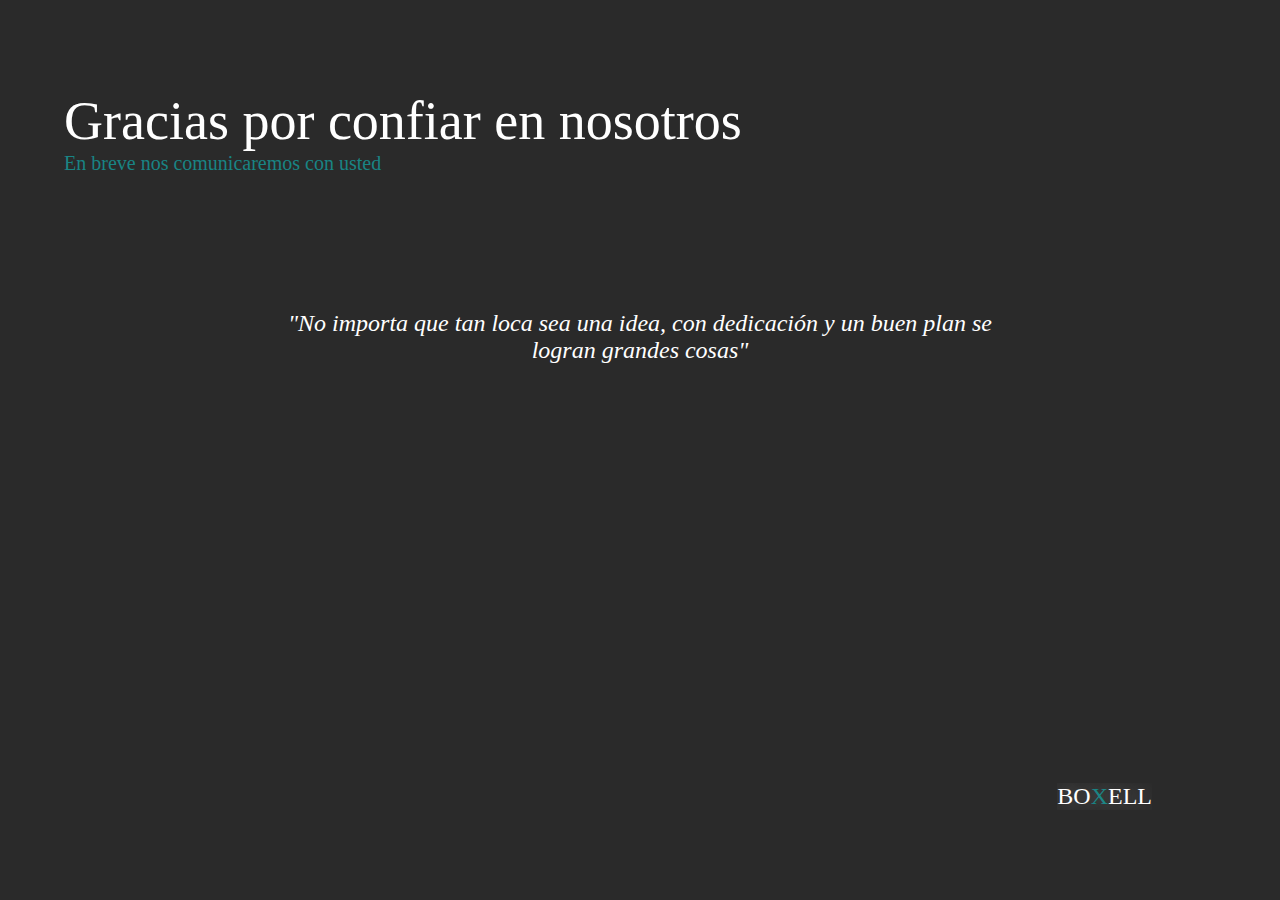
<file: gracias.html>
<!DOCTYPE html>
<html lang="en">

<head>
    <meta charset="UTF-8">
    <meta name="viewport" content="width=device-width, initial-scale=1.0">
    <link rel="shortcut icon" href="src/img/logo3.ico" type="image/x-icon">
    <meta name="theme-color" content="#198484">
    <meta name="keywords"
        content="tecnología, boxell, boxel, boxellcompany, Boxell Company , boxellcompany.com, consultoria,Consultoría Digital, negocios, desarrollo de software">
    <meta name="descripcion"
        content="Consultoría digital dedicada a potenciar negocios con la ayuda de la tecnologia como principal herramienta">
    <link rel="stylesheet" href="src/css/style.css">
    <title>Boxell Company - Consultoía Digital</title>
</head>

<body>
    <div class="pg" id="pggracias">
        <div id="cgracias">
            <h1 id="titulogracias">Gracias por confiar en nosotros</h1>
            <p class="verde">En breve nos comunicaremos con usted</p>
        </div>
        <p id="slogan2">"No importa que tan loca sea una idea, con dedicación y un buen plan se logran grandes cosas"</p>
        <h4 id="logogracias" class="">BO<span class="verde">X</span>ELL</h4>
    </div>



</body>

</html>
</file>
<file: src/css/style.css>
/***********************GENERAL************************/

body, * {
    margin: 0px;
    padding: 0px;
    box-sizing: border-box;
    scroll-behavior: smooth;
    font-family: 'Quicksand';
    overflow-x: hidden;
}

:root {
    --primary-color: #198484;
    --color-dark: #2A2A2A;
    --color-dark-ligth: #8E8E8E;
}




.pg {
    width: 100%;
    height: 100vh;
}

.verde {
    color: var(--primary-color);
}

#pagescontainer {
    position: fixed;
    left: 3%;
    top: 40vh;
    z-index: 100;
}

.pages {
    width: 4px;
    height: 30px;
    background-color: var(--color-dark-ligth);
    margin: 5px 0px;
    transition: 1s;
}

.pagesact {
    background-color: var(--primary-color);
}

/**************LOADER***************/
#cload
{
    background-color: #222222;
    position: fixed;
    z-index: 1;
    transition: opacity 0.5s ease;
}
.load-finish
{
    opacity: 0;
    pointer-events: none;
}
#loading
{
    display: flex;
    position: absolute;
    z-index: 100;
    left: 50%;
    transform: translate(-50%,-50%);
    height: 40px;
    top:50%;
    align-items: center;
}
.objload
{
    height: 40px;
    width: 5px;
    background: var(--primary-color);
    margin: 0 3px;
    border-radius: 15px;
    animation: loading 0.8s infinite;
}
.objload:nth-child(2)
{
    animation-delay: 0.2s;
}
.objload:nth-child(3)
{
    animation-delay: 0.3s;
}
.objload:nth-child(4)
{
    animation-delay: 0.4s;
}
.objload:nth-child(5)
{
    animation-delay: 0.5s;
}
.objload:nth-child(6)
{
    animation-delay: 0.6s;
}
.objload:nth-child(7)
{
    animation-delay: 0.7s;
}
.objload:nth-child(8)
{
    animation-delay: 0.8s;
}
.objload:nth-child(9)
{
    animation-delay: 0.9s;
}
.objload:nth-child(10)
{
    animation-delay: 1s;
}
.objload:nth-child(11)
{
    animation-delay: 1.1s;
}
.objload:nth-child(12)
{
    animation-delay: 1.2s;
}
.objload:nth-child(13)
{
    animation-delay: 1.3s;
}


@keyframes loading{
    0%{
        height: 0;
    }
    50%{
        height: 40px;
    }
    100%
    {
        height: 0;
    }
}


/*****************BOTON UP*******************/
.up
{
    position: fixed;
    width: 60px;
    height: 60px;
    border-radius: 50%;
    bottom: 20px;
    right: 20px;
    z-index: 10;
    border-radius: 50%;
    transform: translate(-50%, -50%);
    transition: 1s;
    opacity: 0;
    cursor: pointer;
    background-color: #115c5c3f;
    box-shadow:  -1px 1px 10px inset rgba(12, 108, 121, 0.322) ,-15px -15px 60px rgba(32, 163, 163, 0.176) inset ;
 

    /*
    background-color:  rgba(255, 255, 255, 0.089);
    box-shadow:  -1px 1px 10px inset rgba(255, 255, 255, 0.089) ,-15px -15px 60px rgba(255, 255, 255, 0.199) inset ;
  */
}
.up-act
{
    opacity: 1;
}
.up:hover{

    box-shadow:  -1px 1px 10px inset rgba(25, 151, 160, 0.575) ,-15px -15px 60px #0d3f3faf inset ;
 
/*
    box-shadow:  1px 1px 10px inset rgba(255, 255, 255, 0.233) ,-1px -1px 20px rgba(255, 255, 255, 0.075) inset ;
*/

}
#img-up
{
    margin: 0px;
    position: absolute;
    left: 50%;
    top:50%;
    transform: translate(-50%, -50%);
}



/**************************PAG1**************************/

#inicio {
    background-color: var(--color-dark);
    background-image: url(../img/bg1.png);
    background-size: cover;
    background-position-y: center;
    background-position-x: center;
}

.links {
    color: white;
    font-family: Quicksand;
    font-size: 15px;
    margin: 0px 5px;
}

.linkserv {
    transition: 0.8s;
}

.linkserv:hover {
    color: var(--primary-color);
}

.titulo {
    color: white;
    font-family: Quicksand;
    font-size: 24px;
    text-shadow: 0px 0px 20px rgba(255, 255, 255, 0.36);
}

#slogan {
    text-align: center;
    text-shadow: 0px 2px 6px black;
    color: white;
    font-weight: lighter;
    margin: 0px;
    padding: 35vh 30% 0px 30%;
    overflow-y: hidden;
}

#foot1 {
    position: absolute;
    color: white;
    bottom: 5vh;
    text-align: center;
    left: 40%;
    width: 20%;
}

/**************************PAG2**************************/

#titulopg2 {
    height: 15vh;
}

#titulo2 {
    text-align: center;
    font-weight: 400;
    padding-top: 5vh;
    height: auto;
    overflow-y: hidden;
}

#servicios {
    height: 75vh;
    padding: 5vh 10%;
}

.card-img-top {
    height: 30vh;
}

.card {
    padding: 0px
}

.card-text {
    font-size: 14px;
}

#footerpg2 {
    background-color: aqua;
    height: 5vh;
}

/**************************PAG3**************************/

#nosotros {
    background-image: url(../img/nosotros.jpg);
    background-position: center;
    background-size: cover;
    background-color: rgba(0, 0, 0, 0.349);
    background-blend-mode: multiply;
}

.textos {
    color: white;
    text-shadow: 0px 0px 10px black;
}

.subverde {
    overflow-y: hidden;
    border-bottom: 3px solid var(--primary-color);
}

#descripcion {
    margin: auto;
    color: white;
    text-shadow: 0px 0px 10px black;
    text-align: center;
    padding: 10vh 5% 0px 30%;
    font-weight: bold;
    font-size: 18px;
}

.valores{
    width: 80%;
    height: 25vh;
    margin: auto;
}

#cvalores{
    padding: 20vh 10% 0px 3%;
     color: white;
}

/**************************PAG4**************************/

#contacto {
    background-color: var(--color-dark);
}

#titulo4 {
    color: white;
    padding: 5vh 10%;
    font-weight: 400;
}

#contact {
    padding: 10vh 10%;
}

.inputs {
    background: none;
    border: none;
    border-bottom: 2px solid #198484;
    color: white;
}

.inputs:focus {
    background: none;
    border: none;
    border-bottom: 2px solid #198484;
    color: white;
}

#enviar {
    color: white;
    background-color: transparent;
    border: none;
    text-align: center;
    font-size: 20px;
    font-weight: 400;
    align-self: center;
    margin: auto;
    display: flex;
}

#submitcont {
    align-items: center;
    margin: auto;
    display: flex;
}

#equipo {
    color: white;
    text-align: center;
    overflow-y: hidden;
}



#iwpp{
    font-size: 22px;
    padding-top: 2px;
}


#contactonumero{
    height: auto;
}

#redessociales{
    color: white;
    overflow-x: inherit;
}
 
#redessociales h4{
    overflow-x: unset;
}

#iconenviar{
    font-size: 32px;
}
.icon{
    font-size: 28px;
    margin-top: 10px;
    margin: auto;
}
.icon{
    text-decoration: none;
    color: white;
    font-size: 32px ;
    margin: 10px 10px;
    transition: 0.5s;
}
#yt:hover{
    color: red;
 
    
}
#fb:hover{
    color: rgb(15, 84, 187);

}
#linkedin:hover{
    color: rgb(20, 131, 206);
   
}
#ig:hover{
    background-image: linear-gradient( to top right, rgb(218, 149, 21),rgb(228, 23, 23),rgb(77, 33, 199));
}



/****************PAGINA DE GRACIAS***********************/
#pggracias{
    background-color: #2A2A2A;
}
#cgracias{
    width: 100%;
    height: auto;
    padding: 10vh 5%;
}
#cgracias p{
    font-family: 'Roboto';
    font-size: 20px;
}

#titulogracias{
    font-weight: lighter;
    font-family: 'Quicksand';
    font-size: 54px;
    color: white;
}

#slogan2{
    text-align: center;
    color: white;
    font-size: 24px;
    font-family: 'Times New Roman', Times;
    padding: 5vh 20%;
    font-style: italic;
}

#logogracias{
    position: absolute;
    bottom: 10vh;
    right: 10%;
    color: white;
    font-size: 24px;
    font-weight: lighter;
    text-shadow: 0px 0px 20px rgba(255, 255, 255, 0.404);
}


/***********PARA MOVILES PG1***********/

@media (max-width: 960px) {
    #slogan {
        font-size: 21px;
        padding: 30vh 20% 0px 20%
    }
    .titulo {
        font-size: 18px;
    }
    .linkserv {
        font-size: 12px;
    }
}
@media (max-width: 300px) {
    #slogan{
        font-size: 18px;
    }
    #foot1{
        width: 60%;
        left: 20%;
    }

}

/***********PARA MOVILES PG2***********/

@media (max-width: 960px) {
    #titulopg2 {
        height: auto;
        margin: 0px;
    }
    #titulo2 {
        font-size: 20px;
    }
    .card-img-top {
        height: 20vh;
    }
    #servicioss {
        min-height: 100%;
        height: auto;
    }
    #servicios {
        height: auto;
        margin: 0px 5%;
    }
    .card {
        margin-bottom: 10px;
    }
    #footpg2 {
        font-size: small;
    }
}

/***********PARA MOVILES PG3***********/

@media (max-width: 960px) {
    #descripcion{
        padding:5vh 20% 0px 20%;
    }
    #cmisionvision{
        padding: 5vh 20% 0px 20%;
         color: white;
    }
}
@media (max-width: 600px) {
    
    #descripcion{
        padding:5vh 10% 0px 10%;
        font-size: 14px;
    }
    #cmisionvision{
        padding: 5vh 10% 0px 10%;
        font-size: 14px;
    }
    .subverde{
        font-size: 19px;
    }
}
@media (max-width: 320px) {
    
    #descripcion{
        padding:5vh 5% 0px 5%;
        font-size: 12px;
    }
    #cmisionvision{
        padding: 5vh 5% 0px 5%;
        font-size: 12px;
    }
    .subverde{
        font-size: 17px;
    }
}

/***********PARA MOVILES PG4***********/

@media (max-width: 960px) {
    #contacto{
        height: auto;
        min-height: 100%;
    }
    #contact{
        padding: 0px 10%;
    }
    #integrantes{
        margin: 0px;
        padding:0px;
    }
    #contactonumero{
        padding-left: 20px;
    }
    #redessociales{
        padding-left: 20px;
    }
}
@media (max-width: 600px) {
    #titulo4{
        font-size: 21px;
    }
    #iconenviar{
        font-size: 32px;
    }
    #contactonumero h5{
        font-size: 16px;
    }
    #contactonumero h6{
        font-size: 14px;
    }
    #iwpp{
        font-size: 18px;
    }
    #btnwpp{
        padding: 3px 6px
    }
    #redessociales h4{
        font-size: 18px;
    }
    .icon{
        font-size: 24px;
    }
}
@media (max-width: 320px) {
    #titulo4{
        font-size: 18px;
    }
    #enviar{
        font-size: 15px;
    }
    #iconenviar{
        font-size: 23px;
    }
    .up{
        width: 30px;
        height: 30px;
        bottom: 10px;
        right: 10px;
    }
}

/************PARA MOVILES PG GRACIAS*************/

@media (max-width: 600px){
    #titulogracias
    {
        font-size: 30px;
    }
    #cgracias p{
        font-size: 15px;
    }

    #slogan2{
        font-size: 18px;
        font-weight: lighter;
        padding: 10vh 10%;
    }
}
</file>
